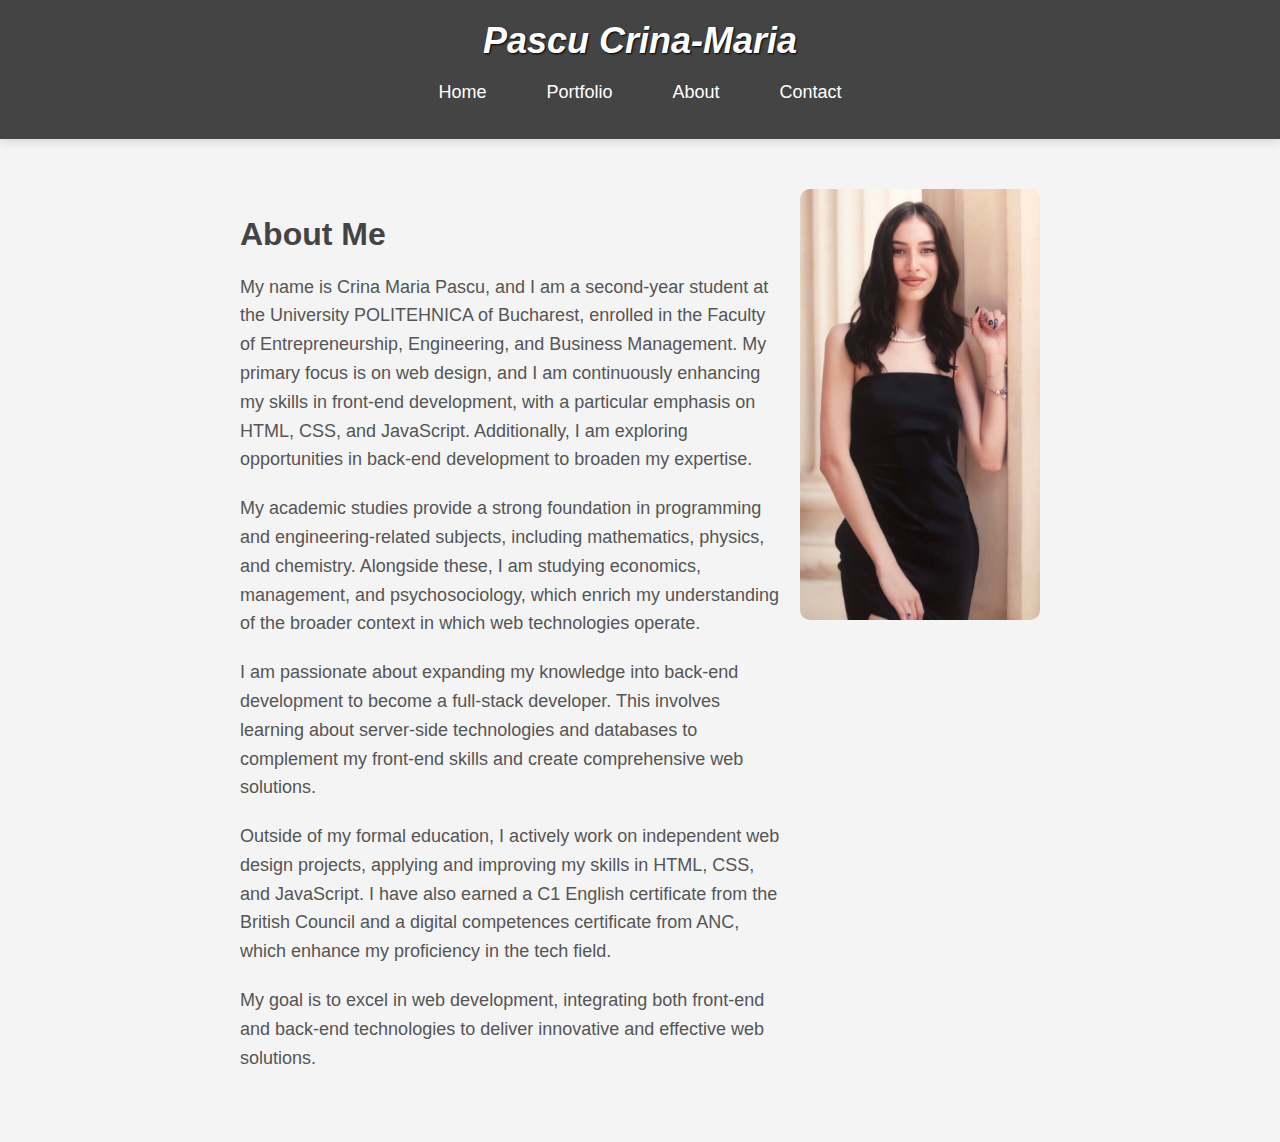
<file: images/about.html>
<!DOCTYPE html>
<html lang="en">
<head>
    <meta charset="UTF-8">
    <meta name="viewport" content="width=device-width, initial-scale=1.0">
    <title>About - Crina Pascu</title>
    <link rel="stylesheet" href="../css/style.css">
</head>
<body>
<header>
    <div class="header-content">
        <h1 class="name-title">Pascu Crina-Maria</h1>
        <nav>
            <ul class="nav-links">
                <li><a href="index.html">Home</a></li>
                <li><a href="portfolio.html">Portfolio</a></li>
                <li><a href="about.html">About</a></li>
                <li><a href="contact.html">Contact</a></li>
            </ul>
        </nav>

    </div>
</header>

<section class="about">
    <div class="about-content">
        <div class="about-text">
            <h2>About Me</h2>
            <p>
                My name is Crina Maria Pascu, and I am a second-year student at the University POLITEHNICA of Bucharest, enrolled in the Faculty of Entrepreneurship, Engineering, and Business Management. My primary focus is on web design, and I am continuously enhancing my skills in front-end development, with a particular emphasis on HTML, CSS, and JavaScript. Additionally, I am exploring opportunities in back-end development to broaden my expertise.
            </p>
            <p>
                My academic studies provide a strong foundation in programming and engineering-related subjects, including mathematics, physics, and chemistry. Alongside these, I am studying economics, management, and psychosociology, which enrich my understanding of the broader context in which web technologies operate.
            </p>
            <p>
                I am passionate about expanding my knowledge into back-end development to become a full-stack developer. This involves learning about server-side technologies and databases to complement my front-end skills and create comprehensive web solutions.
            </p>
            <p>
                Outside of my formal education, I actively work on independent web design projects, applying and improving my skills in HTML, CSS, and JavaScript. I have also earned a C1 English certificate from the British Council and a digital competences certificate from ANC, which enhance my proficiency in the tech field.
            </p>
            <p>
                My goal is to excel in web development, integrating both front-end and back-end technologies to deliver innovative and effective web solutions.
            </p>
        </div>
        <div class="about-image">
            <img src="../images/poza eu.jpg" alt="Crina Maria Pascu">
        </div>
    </div>
</section>

</body>
</html>
</file>
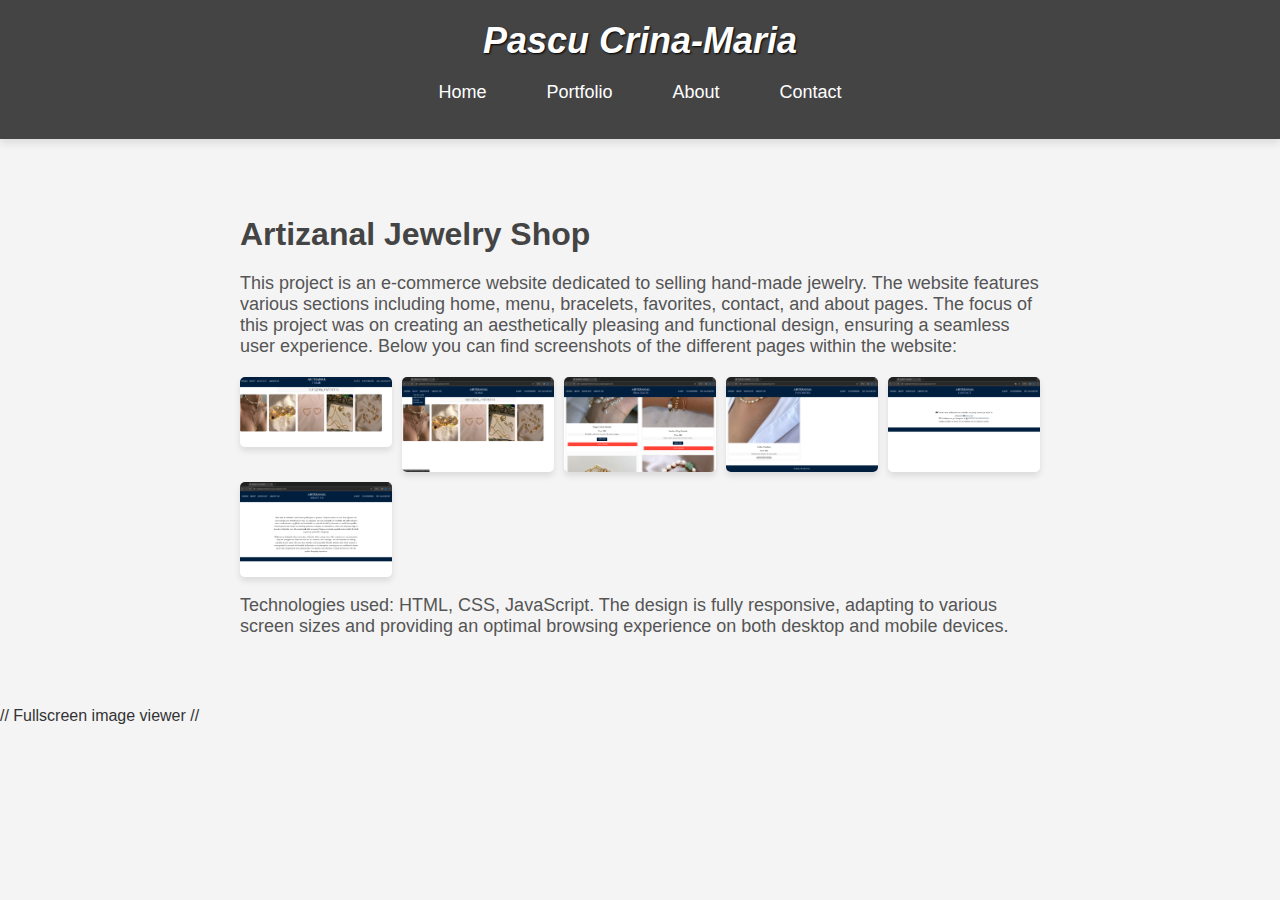
<file: images/artizanal-project.html>
<!DOCTYPE html>
<html lang="en">
<head>
    <meta charset="UTF-8">
    <meta name="viewport" content="width=device-width, initial-scale=1.0">
    <title>Artizanal Jewelry Shop - Crina Pascu</title>
    <link rel="stylesheet" href="../css/style.css">
</head>
<body>
<header>
    <div class="header-content">
        <h1 class="name-title">Pascu Crina-Maria</h1>
        <nav>
            <ul class="nav-links">
                <li><a href="index.html">Home</a></li>
                <li><a href="portfolio.html">Portfolio</a></li>
                <li><a href="about.html">About</a></li>
                <li><a href="contact.html">Contact</a></li>
            </ul>
        </nav>
    </div>
</header>

<section class="project-details">
    <h2>Artizanal Jewelry Shop</h2>
    <p>This project is an e-commerce website dedicated to selling hand-made jewelry. The website features various sections including home, menu, bracelets, favorites, contact, and about pages. The focus of this project was on creating an aesthetically pleasing and functional design, ensuring a seamless user experience. Below you can find screenshots of the different pages within the website:</p>

    <div class="portfolio-images">
        <img src="../images/artizanal home.png" alt="Artizanal Home" class="clickable-image">
        <img src="../images/artizanal%20meniu.png" alt="Artizanal Menu" class="clickable-image">
        <img src="../images/artizanal%20bratari.png" alt="Artizanal Bracelets" class="clickable-image">
        <img src="../images/artizanal favorites.png" alt="Artizanal Favorites" class="clickable-image">
        <img src="../images/artizanal%20contact.png" alt="Artizanal Contact" class="clickable-image">
        <img src="../images/artizanal%20about.png" alt="Artizanal About" class="clickable-image">
    </div>

    <p>Technologies used: HTML, CSS, JavaScript. The design is fully responsive, adapting to various screen sizes and providing an optimal browsing experience on both desktop and mobile devices.</p>
</section>

// Fullscreen image viewer //
<div id="imageModal" class="modal">
    <span class="close">&times;</span>
    <img class="modal-content" id="modalImage">
</div>

<script src="../js/script.js"></script>
</body>
</html>
</file>
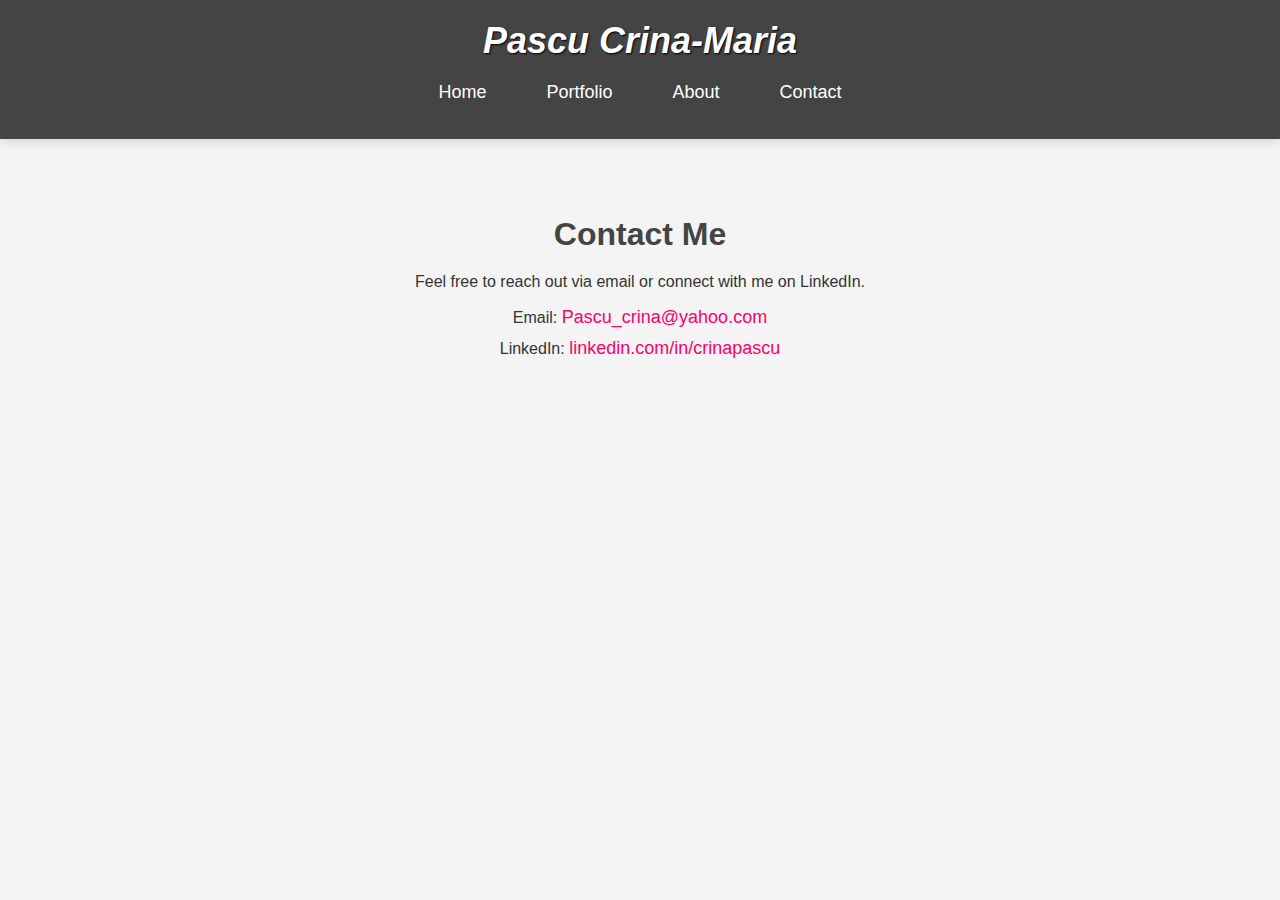
<file: images/contact.html>
<!DOCTYPE html>
<html lang="en">
<head>
    <meta charset="UTF-8">
    <meta name="viewport" content="width=device-width, initial-scale=1.0">
    <title>Contact - Crina Pascu</title>
    <link rel="stylesheet" href="../css/style.css">
</head>
<body>
<header>
    <div class="header-content">
        <h1 class="name-title">Pascu Crina-Maria</h1>
        <nav>
            <ul class="nav-links">
                <li><a href="index.html">Home</a></li>
                <li><a href="portfolio.html">Portfolio</a></li>
                <li><a href="about.html">About</a></li>
                <li><a href="contact.html">Contact</a></li>
            </ul>
        </nav>
    </div>
</header>

<section class="contact">
    <h2>Contact Me</h2>
    <p>Feel free to reach out via email or connect with me on LinkedIn.</p>
    <ul>
        <li>Email: <a href="mailto:Pascu_crina@yahoo.com">Pascu_crina@yahoo.com</a></li>
        <li>LinkedIn: <a href="https://www.linkedin.com/in/crinapascu" target="_blank">linkedin.com/in/crinapascu</a></li>
    </ul>
</section>
</body>
</html>
</file>
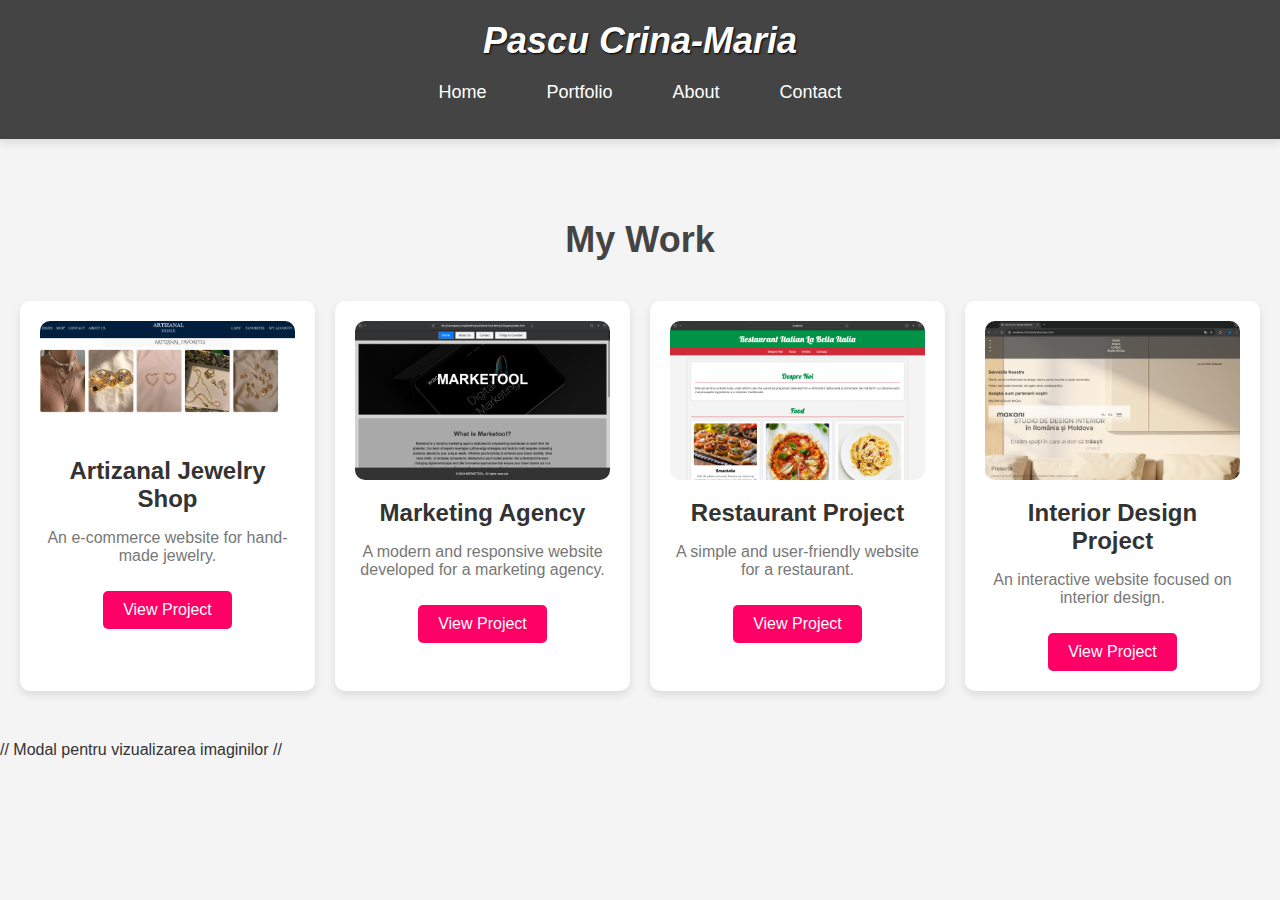
<file: images/portfolio.html>
<!DOCTYPE html>
<html lang="en">
<head>
    <meta charset="UTF-8">
    <meta name="viewport" content="width=device-width, initial-scale=1.0">
    <title>Portfolio - Crina Pascu</title>
    <link rel="stylesheet" href="../css/style.css">
    <script src="../js/script.js" defer></script>
</head>
<body>
<header>
    <div class="header-content">
        <h1 class="name-title">Pascu Crina-Maria</h1>
        <nav>
            <ul class="nav-links">
                <li><a href="index.html">Home</a></li>
                <li><a href="portfolio.html">Portfolio</a></li>
                <li><a href="about.html">About</a></li>
                <li><a href="contact.html">Contact</a></li>
            </ul>
        </nav>
    </div>
</header>

<section class="portfolio">
    <h2>My Work</h2>
    <div class="portfolio-grid">

        <div class="portfolio-item">
            <img src="../images/artizanal%20home.png" alt="Artizanal Jewelry Shop" class="clickable-image">
            <h3>Artizanal Jewelry Shop</h3>
            <p>An e-commerce website for hand-made jewelry.</p>
            <a href="artizanal-project.html" class="btn">View Project</a>
        </div>


        <div class="portfolio-item">
            <img src="../images/mk1.png" alt="Marketing Agency Project" class="clickable-image">
            <h3>Marketing Agency</h3>
            <p>A modern and responsive website developed for a marketing agency.</p>
            <a href="mk-project.html" class="btn">View Project</a>
        </div>


        <div class="portfolio-item">
            <img src="../images/restaurant 1.png" alt="Restaurant Project" class="clickable-image">
            <h3>Restaurant Project</h3>
            <p>A simple and user-friendly website for a restaurant.</p>
            <a href="restaurant-project.html" class="btn">View Project</a>
        </div>


        <div class="portfolio-item">
            <img src="../images/design1.png" alt="Interior Design Project" class="clickable-image">
            <h3>Interior Design Project</h3>
            <p>An interactive website focused on interior design.</p>
            <a href="design-project.html" class="btn">View Project</a>
        </div>
    </div>
</section>

 // Modal pentru vizualizarea imaginilor //
<div id="imageModal" class="modal">
    <span class="close">&times;</span>
    <img class="modal-content" id="modalImage">
</div>
</body>
</html>
</file>
<file: css/style.css>
/* Global Styles */
body {
    font-family: 'Arial', sans-serif;
    margin: 0;
    padding: 0;
    color: #333;
    background-color: #f4f4f4;
}

header {
    background-color: #444;
    padding: 20px 0;
    text-align: center;
    color: #fff;
    box-shadow: 0 4px 8px rgba(0, 0, 0, 0.1);
}

.name-title {
    font-size: 36px;
    font-style: italic;
    margin: 0;
    color: #fff;
    text-shadow: 1px 1px 2px #000;
}

nav {
    margin-top: 20px;
}

.nav-links {
    list-style: none;
    padding: 0;
    display: flex;
    justify-content: center;
    gap: 20px;
}

.nav-links li {
    margin: 0;
}

.nav-links li a {
    color: #fff;
    text-decoration: none;
    font-size: 18px;
    padding: 10px 20px;
    transition: background-color 0.3s ease;
    border-radius: 5px;
}

.nav-links li a:hover {
    background-color: #555;
}

/* Hero Section */
.hero {
    background: url('../images/hero-bg.jpg') no-repeat center center/cover;
    height: 100vh;
    display: flex;
    align-items: center;
    justify-content: center;
    color: #fff;
    text-align: center;
}

.hero-content h1 {
    font-size: 48px;
    margin-bottom: 20px;
    color: #fff;
    text-shadow: 1px 1px 2px #888;
}

.hero-content p {
    font-size: 20px;
    margin-bottom: 30px;
    color: #fff;
    text-shadow: 1px 1px 2px #888;
}

.btn {
    background-color: #f06;
    color: #fff;
    padding: 10px 20px;
    text-decoration: none;
    border-radius: 5px;
    transition: background-color 0.3s ease;
}

.btn:hover {
    background-color: #c04;
}

/* Portfolio Section */
.portfolio {
    padding: 50px 20px;
    text-align: center;
}

.portfolio h2 {
    margin-bottom: 40px;
    font-size: 36px;
    color: #444;
}

.portfolio-grid {
    display: grid;
    grid-template-columns: repeat(auto-fit, minmax(250px, 1fr));
    gap: 20px;
    justify-content: center;
}

.portfolio-item {
    background: #fff;
    padding: 20px;
    border-radius: 10px;
    box-shadow: 0 4px 8px rgba(0, 0, 0, 0.1);
    text-align: center;
    transition: transform 0.3s ease;
}

.portfolio-item:hover {
    transform: scale(1.05);
}

.portfolio-item img {
    width: 100%;
    height: auto;
    border-radius: 10px;
    object-fit: cover;
    max-height: 200px;
    transition: transform 0.3s ease;
}

.portfolio-item img:hover {
    transform: scale(1.1);
}

.portfolio-item h3 {
    margin: 15px 0;
    font-size: 24px;
    color: #333;
}

.portfolio-item p {
    font-size: 16px;
    color: #777;
}

.portfolio-item .btn {
    display: inline-block;
    margin-top: 10px;
    background-color: #f06;
    color: #fff;
    padding: 10px 20px;
    text-decoration: none;
    border-radius: 5px;
    transition: background-color 0.3s ease;
}

.portfolio-item .btn:hover {
    background-color: #c04;
}

/* About Section */
.about {
    padding: 50px 20px;
    max-width: 800px;
    margin: 0 auto;
    text-align: left;
}

.about h2 {
    margin-bottom: 20px;
    font-size: 32px;
    color: #444;
}

.about p {
    font-size: 18px;
    color: #555;
    line-height: 1.6;
    margin-bottom: 20px;
}

/* Contact Section */
.contact {
    padding: 50px 20px;
    text-align: center;
}

.contact h2 {
    margin-bottom: 20px;
    font-size: 32px;
    color: #444;
}

.contact ul {
    list-style: none;
    padding: 0;
}

.contact ul li {
    margin-bottom: 10px;
}

.contact ul li a {
    color: #f06;
    text-decoration: none;
    font-size: 18px;
}

.contact ul li a:hover {
    text-decoration: underline;
}

/* Project Details */
.project-details {
    padding: 50px 20px;
    max-width: 800px;
    margin: 0 auto;
}

.project-details h2 {
    margin-bottom: 20px;
    font-size: 32px;
    color: #444;
}

.project-details p {
    font-size: 18px;
    color: #555;
    margin-bottom: 20px;
}

.project-details .portfolio-images {
    display: grid;
    grid-template-columns: repeat(auto-fit, minmax(150px, 1fr));
    gap: 10px;
    margin-top: 20px;
}

.project-details .portfolio-images img {
    width: 100%;
    border-radius: 5px;
    box-shadow: 0 4px 6px rgba(0, 0, 0, 0.1);
    cursor: pointer;
    object-fit: cover;
}

/* Modal Fullscreen */
.modal {
    display: none;
    position: fixed;
    z-index: 1000;
    padding-top: 60px;
    left: 0;
    top: 0;
    width: 100%;
    height: 100%;
    overflow: auto;
    background-color: rgba(0, 0, 0, 0.8);
}

.modal-content {
    margin: auto;
    display: block;
    width: 80%;
    max-width: 700px;
    border-radius: 10px;
    animation: zoom 0.6s;
}

@keyframes zoom {
    from { transform: scale(0.1); }
    to { transform: scale(1); }
}

.close {
    position: absolute;
    top: 15px;
    right: 35px;
    color: #fff;
    font-size: 40px;
    font-weight: bold;
    transition: 0.3s;
}

.close:hover,
.close:focus {
    color: #bbb;
    text-decoration: none;
    cursor: pointer;
}

/* Project Gallery */
.project-gallery {
    display: flex;
    flex-wrap: wrap;
    gap: 15px;
    justify-content: center;
}

.project-image {
    width: 100%;
    max-width: 300px;
    border-radius: 10px;
    transition: transform 0.3s ease;
}

.project-image:hover {
    transform: scale(1.05);
}

/* Responsive Adjustments */
@media (max-width: 768px) {
    .hero-content h1 {
        font-size: 36px;
    }

    .hero-content p {
        font-size: 18px;
    }

    .portfolio-grid {
        grid-template-columns: repeat(auto-fit, minmax(200px, 1fr));
    }

    .portfolio-item img {
        max-height: 150px;
    }
}

@media (max-width: 480px) {
    .portfolio-item {
        padding: 15px;
    }

    .btn {
        padding: 8px 15px;
    }
}
/* Stil pentru secțiunea About */
.about-content {
    display: flex;
    flex-wrap: wrap;
    justify-content: space-between; /* Pentru a lăsa spațiu între text și imagine */
    align-items: flex-start; /* Aliniază conținutul la început */
}

.about-text {
    flex: 1; /* Textul ocupă 70% din lățime */
    max-width: 70%; /* Asigură că textul nu depășește 70% */
    padding-right: 20px; /* Spațiu între text și imagine */
}

.about-image {
    flex: 1; /* Imaginea ocupă restul */
    max-width: 30%; /* Asigură că imaginea ocupă maxim 30% din secțiune */
}

.about-image img {
    width: 100%; /* Imaginea să fie responsivă */
    height: auto; /* Păstrează proporțiile imaginii */
    border-radius: 10px; /* Rotunjirea colțurilor pentru un efect estetic */
}
</file>
